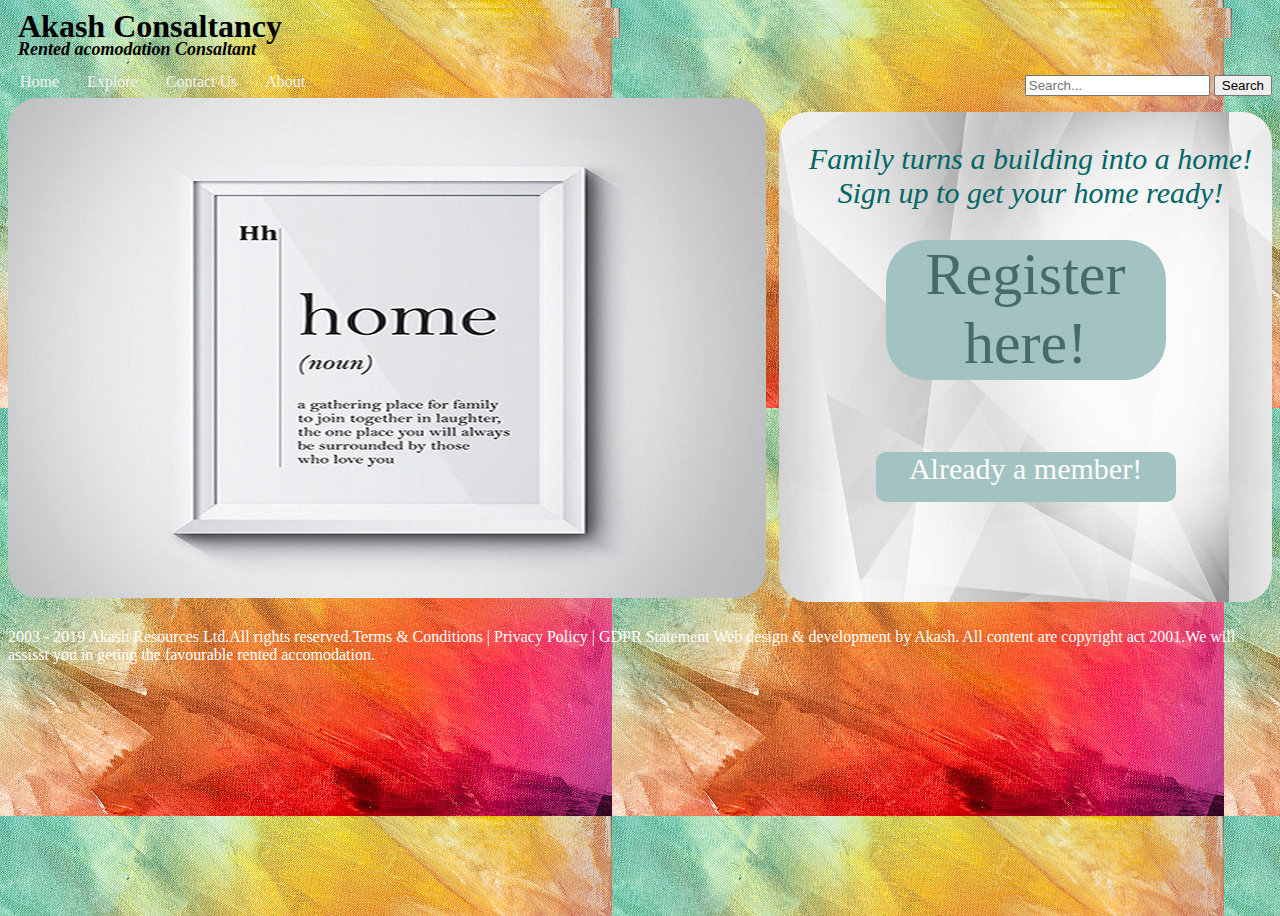
<file: index.html>
<html>
<head>
<link rel="stylesheet" type="text/css" href="home1.css">
<link rel="icon" href="icon.jpg" type="image/x-icon">
<TITLE>Akashconsaltancy</TITLE>

</head>
<body>

  <div class="heading">
<div class="head1">
<h1>Akash Consaltancy</h1>
<h2>Rented acomodation Consaltant</h2>

</div>
<div class="form">
<form>
<input name="searchbar" placeholder="Search...">
<button type="submit">Search
</form>
</div>
</div>
<div class="menubar">
<div class="menu">
  <a id="home" href="index.html">Home</a>
  <a id="home" href="explore.html">Explore</a>
  <a id="home" href="contact.html">Contact Us</a>
  <a id="home" href="about.html">About</a>
</div>

</div>
<div class="middle">
    <div class="homeleft">
      <img id="background" src="home.jpg">
    </div>
    <div class="homeright">
      <center>
        <p id="h4" >
      Family turns a building into a home!<br>
        Sign up to get your home ready!
      </p>
      <div class="signup"><a  href="signup.html">Register<br> here!<?a>
      </div>
      <br>
      <br>
      <br>
      <br>
      <div class="signin">
      <a  href="signin.html">Already a member!</a>
      </div>
     </center>
    </div><br>
</div>
  <div class="bottom">
   <p>  2003 - 2019 Akash Resources Ltd.All rights reserved.Terms & Conditions | Privacy Policy |
      GDPR Statement Web design & development by Akash.
    All content are copyright act 2001.We will assisst you in geting the favourable
     rented accomodation.
  </p>
 </div>


</body>
</html>
</file>
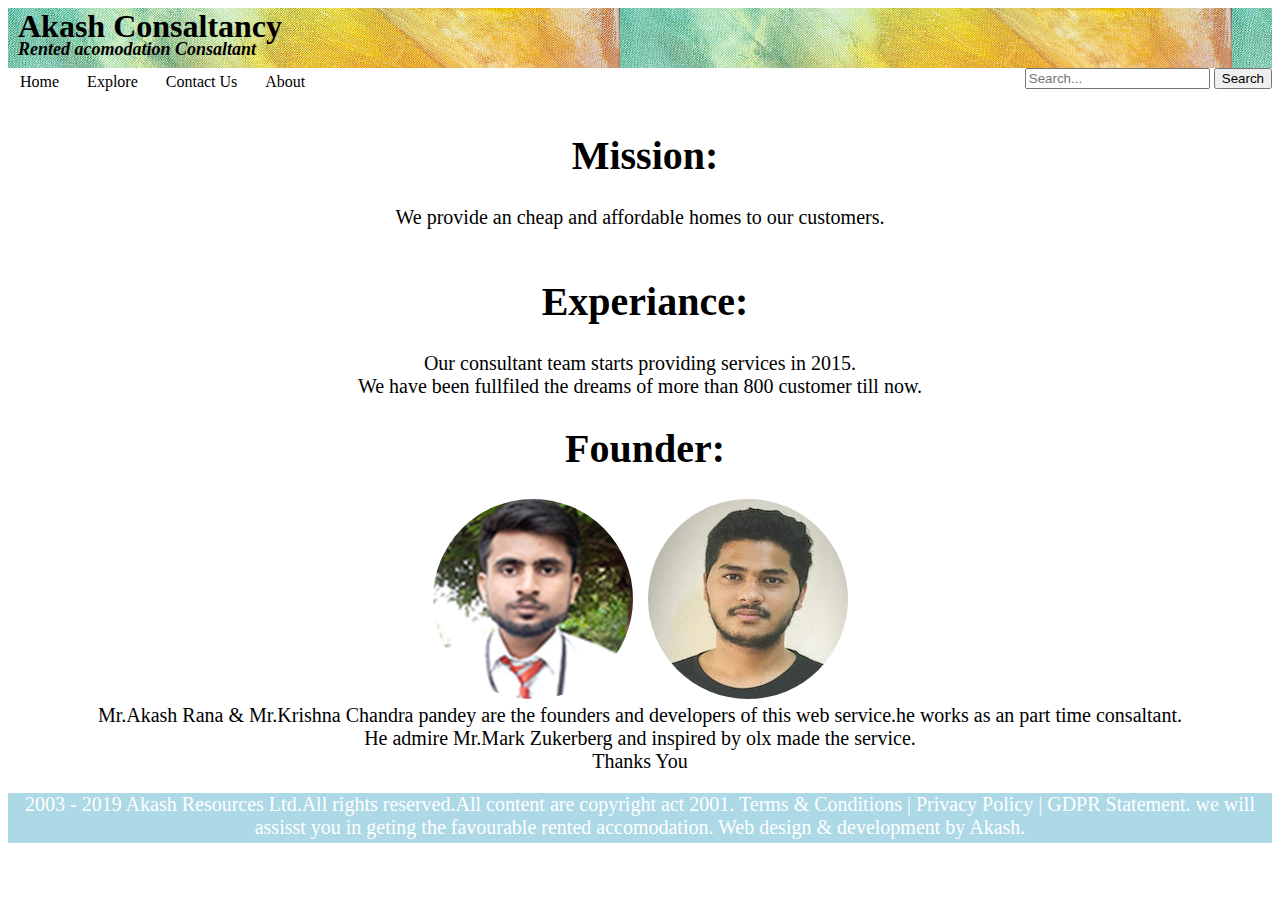
<file: about.html>
<html>
<head>
  <link rel="icon" href="icon.jpg" type="image/x-icon">
<TITLE>Akashconsaltancy</TITLE>
<link rel="stylesheet" type="text/css" href="universal.css">
<link rel="stylesheet" type="text/css" href="about.css">
</head>
<body>

  <div class="heading">
<h1>Akash Consaltancy</h1>
<h2>Rented acomodation Consaltant</h2>
</div>

<div class="menu">
  <a id="home" href="index.html">Home</a>
  <a id="home" href="explore.html">Explore</a>
  <a id="home" href="contact.html">Contact Us</a>
  <a id="home" href="about.html">About</a>
  <form class="form" >
  <input name="searchbar" placeholder="Search...">
  <button type="submit">Search
  </form>
</div>
<div class="about">
<center>  <h1>Mission:</h1></center>
<p id="aboutus" >
  We provide an cheap and affordable homes to our customers.<br><br>
  <center><h1>Experiance:</h1></center>
    Our consultant team starts providing services in 2015.<br>
    We have been fullfiled the dreams of more than 800 customer till now.<br>
<center><h1>Founder:</h1></center>
<img src="founder.jpg"> &nbsp <img src="krishna.jpg"><br>
Mr.Akash Rana & Mr.Krishna Chandra pandey are the founders and developers of this web service.he works as an part time consaltant.<br>
He admire Mr.Mark Zukerberg and inspired by olx made the service.<br>
Thanks You</p>

<p class="bottom">  2003 - 2019 Akash Resources Ltd.All rights reserved.All content are copyright act 2001.
Terms & Conditions | Privacy Policy | GDPR Statement.
we will assisst you in geting the favourable rented accomodation.
Web design & development by Akash.
</p>


</div>
</body>
</html>
</file>
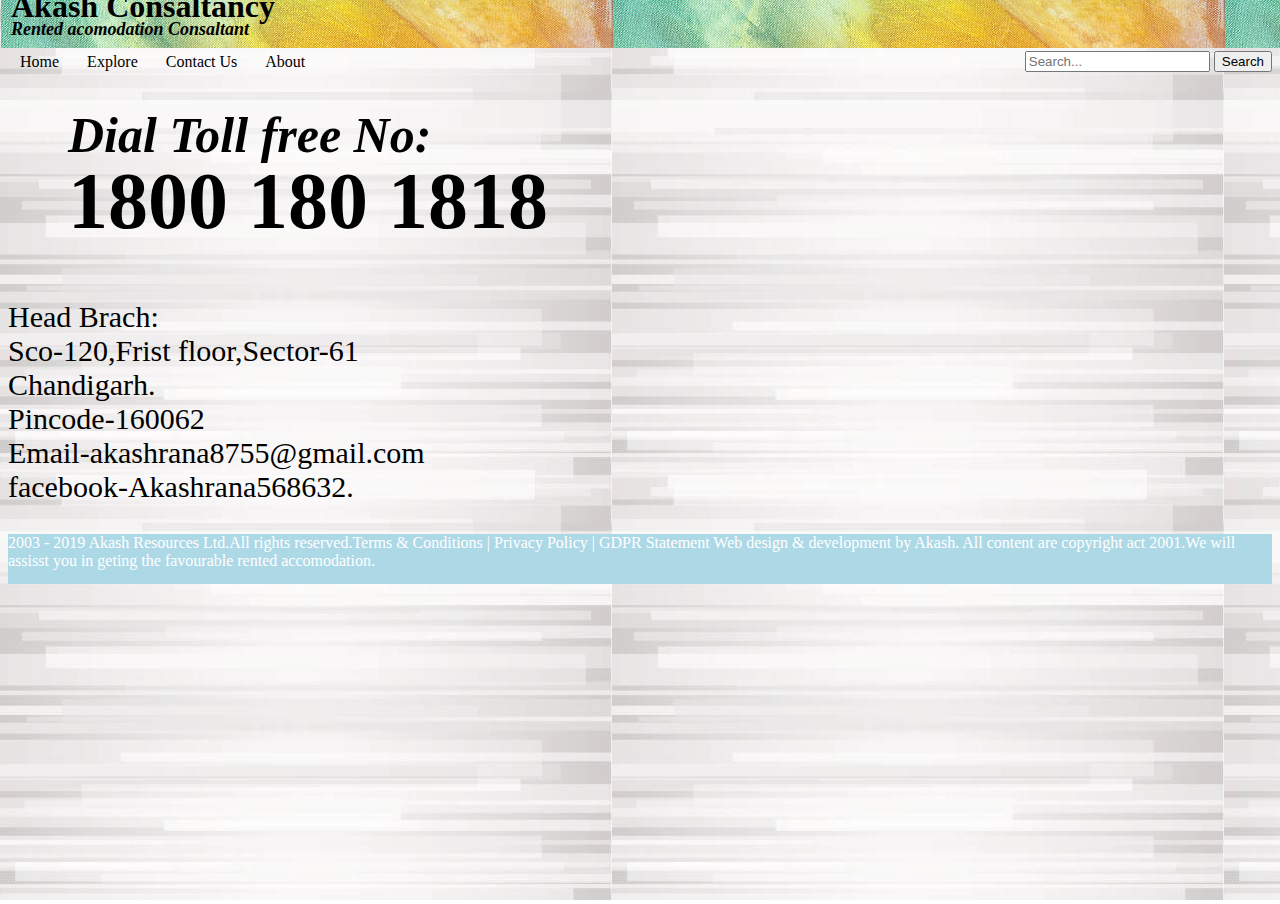
<file: contact.html>
<html>
<head>
<link rel="stylesheet" type="text/css" href="universal.css">
<link rel="stylesheet" type="text/css" href="contact.css">
<link rel="icon"  href="icon.jpg" type="image/x-icon">
<TITLE>Akashconsaltancy</TITLE>

</head>
<body>

  <div class="heading">
<h1>Akash Consaltancy</h1>
<h2>Rented acomodation Consaltant</h2>
</div>

<div class="menu">
  <a id="home" href="index.html">Home</a>
  <a id="home" href="explore.html">Explore</a>
  <a id="home" href="contact.html">Contact Us</a>
  <a id="home" href="about.html">About</a>
  <form class="form" >
  <input name="searchbar" placeholder="Search...">
  <button type="submit">Search
  </form>
</div>
<div class="phno">
  <h2>Dial Toll free No:</h2>
    <h1>1800 180 1818</h1>

</div>

<p id="adress">
Head Brach:<br>
  Sco-120,Frist floor,Sector-61<br>
  Chandigarh.<br>
  Pincode-160062<br>
  Email-akashrana8755@gmail.com<br>
  facebook-Akashrana568632.
</p>

<div class="bottom">
 <p>  2003 - 2019 Akash Resources Ltd.All rights reserved.Terms & Conditions | Privacy Policy |
    GDPR Statement Web design & development by Akash.
  All content are copyright act 2001.We will assisst you in geting the favourable
   rented accomodation.
</p>
</div>



</body>
</html>
</file>
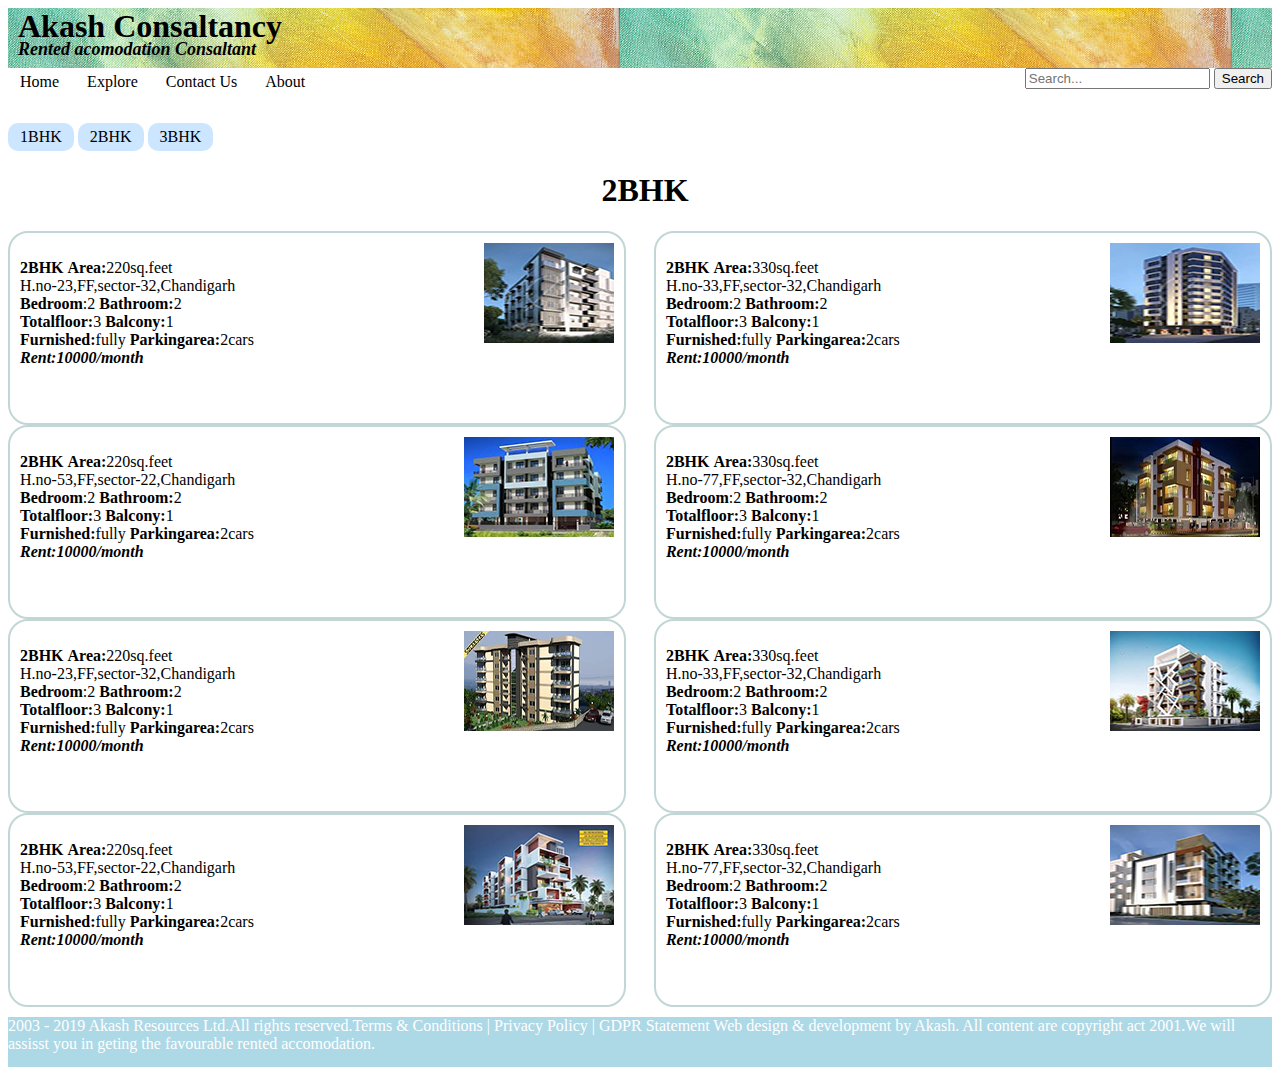
<file: explore.html>
<html>
<head>
<link rel="stylesheet" type="text/css" href="universal.css">
<link rel="stylesheet" type="text/css" href="explore.css">
<link rel="icon" href="icon.jpg" type="image/x-icon">
<TITLE>Akashconsaltancy</TITLE>

</head>
<body>

  <div class="heading">
<h1>Akash Consaltancy</h1>
<h2>Rented acomodation Consaltant</h2>
</div>

<div class="menu">
  <a id="home" href="index.html">Home</a>
  <a id="home" href="explore.html">Explore</a>
  <a id="home" href="contact.html">Contact Us</a>
  <a id="home" href="about.html">About</a>
  <form class="form" >
  <input name="searchbar" placeholder="Search...">
  <button type="submit">Search
  </form>
</div>
<br>
<div class="menu1">
  <a id="home" href="explore1.html">1BHK</a>
  <a id="home" href="explore2.html">2BHK</a>
  <a id="home" href="explore3.html">3BHK</a>
</div>
<p id="head"><center><h1>2BHK</h1></center></p>

<div class="row1">
  <div class="r1c1">
    <img src="1.jpeg" align=right>
    <p align=left>
      <b>2BHK</b>   <b>Area:</b>220sq.feet<br>
      H.no-23,FF,sector-32,Chandigarh<br>
      <b>Bedroom</b>:2 <b>Bathroom:</b>2<br>
        <b>Totalfloor:</b>3 <b>Balcony:</b>1<br>
          <b>Furnished:</b>fully  <b>Parkingarea:</b>2cars
      <br><i>  <strong>Rent:10000/month</strong></i>
        </p>

  </div>
  <div class="r1c2">
    <img src="2.jpeg" align=right>
    <p align=left>
      <b>2BHK</b>   <b>Area:</b>330sq.feet<br>
      H.no-33,FF,sector-32,Chandigarh<br>
      <b>Bedroom</b>:2 <b>Bathroom:</b>2<br>
        <b>Totalfloor:</b>3 <b>Balcony:</b>1<br>
          <b>Furnished:</b>fully  <b>Parkingarea:</b>2cars
       <br><i>  <strong>Rent:10000/month</strong></i>
        </p>

  </div>
</div>
  <div class="row2">
    <div class="r2c1">
      <img src="3.jpeg" align=right>
      <p align=left>
        <b>2BHK</b>   <b>Area:</b>220sq.feet<br>
        H.no-53,FF,sector-22,Chandigarh<br>
        <b>Bedroom</b>:2 <b>Bathroom:</b>2<br>
          <b>Totalfloor:</b>3 <b>Balcony:</b>1<br>
            <b>Furnished:</b>fully  <b>Parkingarea:</b>2cars
        <br><i>  <strong>Rent:10000/month</strong></i>
        </p>
    </div>
    <div class="r2c2">
      <img src="4.jpeg" align=right>
      <p align=left>
        <b>2BHK</b>   <b>Area:</b>330sq.feet<br>
        H.no-77,FF,sector-32,Chandigarh<br>
        <b>Bedroom</b>:2 <b>Bathroom:</b>2<br>
          <b>Totalfloor:</b>3 <b>Balcony:</b>1<br>
            <b>Furnished:</b>fully  <b>Parkingarea:</b>2cars
        <br><i>  <strong>Rent:10000/month</strong></i>
        </p>
      </div>
   </div>







   <div class="row3">
     <div class="r3c1">
       <img src="5.jpeg" align=right>
       <p align=left>
         <b>2BHK</b>   <b>Area:</b>220sq.feet<br>
         H.no-23,FF,sector-32,Chandigarh<br>
         <b>Bedroom</b>:2 <b>Bathroom:</b>2<br>
           <b>Totalfloor:</b>3 <b>Balcony:</b>1<br>
             <b>Furnished:</b>fully  <b>Parkingarea:</b>2cars
           <br><i>  <strong>Rent:10000/month</strong></i>
         </p>
     </div>
     <div class="r3c2">
       <img src="6.jpeg" align=right>
       <p align=left>
         <b>2BHK</b>   <b>Area:</b>330sq.feet<br>
         H.no-33,FF,sector-32,Chandigarh<br>
         <b>Bedroom</b>:2 <b>Bathroom:</b>2<br>
           <b>Totalfloor:</b>3 <b>Balcony:</b>1<br>
             <b>Furnished:</b>fully  <b>Parkingarea:</b>2cars
           <br><i>  <strong>Rent:10000/month</strong></i>
         </p>
     </div>
   </div>
     <div class="row4">
       <div class="r4c1">
         <img src="7.jpeg" align=right>
         <p align=left>
           <b>2BHK</b>   <b>Area:</b>220sq.feet<br>
           H.no-53,FF,sector-22,Chandigarh<br>
           <b>Bedroom</b>:2 <b>Bathroom:</b>2<br>
             <b>Totalfloor:</b>3 <b>Balcony:</b>1<br>
               <b>Furnished:</b>fully  <b>Parkingarea:</b>2cars
             <br><i>  <strong>Rent:10000/month</strong></i>
           </p>
       </div>
       <div class="r4c2">
         <img src="8.jpeg" align=right>
         <p align=left>
           <b>2BHK</b>   <b>Area:</b>330sq.feet<br>
           H.no-77,FF,sector-32,Chandigarh<br>
           <b>Bedroom</b>:2 <b>Bathroom:</b>2<br>
             <b>Totalfloor:</b>3 <b>Balcony:</b>1<br>
               <b>Furnished:</b>fully  <b>Parkingarea:</b>2cars
             <br><i>  <strong>Rent:10000/month</strong></i>
           </p>
         </div>
      </div>
      <br>
      <br>
      <br>
      <br>
      <br>


<div class="bottom">
       <p>  2003 - 2019 Akash Resources Ltd.All rights reserved.Terms & Conditions | Privacy Policy |
          GDPR Statement Web design & development by Akash.
        All content are copyright act 2001.We will assisst you in geting the favourable
         rented accomodation.
      </p>
 </div>
</body>
</html>
</file>
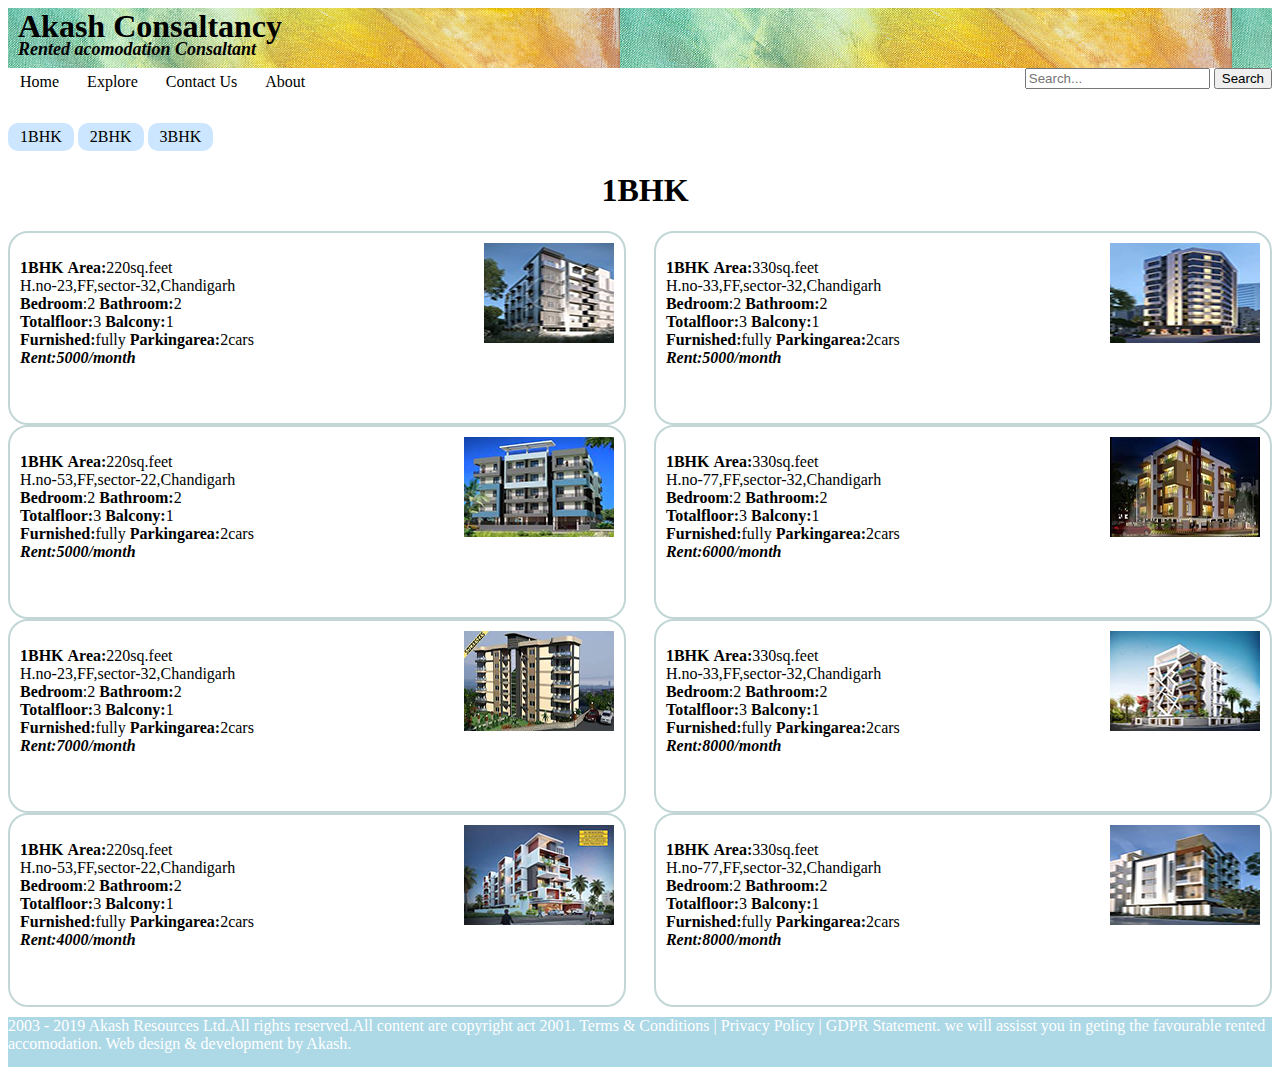
<file: explore1.html>
<html>
<head>
<link rel="stylesheet" type="text/css" href="universal.css">
<link rel="stylesheet" type="text/css" href="explore.css">
<link rel="icon" href="icon.jpg" type="image/x-icon">
<TITLE>Akashconsaltancy</TITLE>

</head>
<body>

  <div class="heading">
<h1>Akash Consaltancy</h1>
<h2>Rented acomodation Consaltant</h2>
</div>

<div class="menu">
  <a id="home" href="index.html">Home</a>
  <a id="home" href="explore.html">Explore</a>
  <a id="home" href="contact.html">Contact Us</a>
  <a id="home" href="about.html">About</a>
  <form class="form" >
  <input name="searchbar" placeholder="Search...">
  <button type="submit">Search
  </form>
</div>
<br>
<div class="menu1">
  <a id="home" href="explore1.html">1BHK</a>
  <a id="home" href="explore2.html">2BHK</a>
  <a id="home" href="explore3.html">3BHK</a>
</div>
<p id="head"><center><h1>1BHK</h1></center></p>
<div class="row1">
  <div class="r1c1">
    <img src="1.jpeg" align=right>
    <p align=left>
      <b>1BHK</b>   <b>Area:</b>220sq.feet<br>
      H.no-23,FF,sector-32,Chandigarh<br>
      <b>Bedroom</b>:2 <b>Bathroom:</b>2<br>
        <b>Totalfloor:</b>3 <b>Balcony:</b>1<br>
          <b>Furnished:</b>fully  <b>Parkingarea:</b>2cars
      <br><i>  <strong>Rent:5000/month</strong></i>
        </p>

  </div>
  <div class="r1c2">
    <img src="2.jpeg" align=right>
    <p align=left>
      <b>1BHK</b>   <b>Area:</b>330sq.feet<br>
      H.no-33,FF,sector-32,Chandigarh<br>
      <b>Bedroom</b>:2 <b>Bathroom:</b>2<br>
        <b>Totalfloor:</b>3 <b>Balcony:</b>1<br>
          <b>Furnished:</b>fully  <b>Parkingarea:</b>2cars
       <br><i>  <strong>Rent:5000/month</strong></i>
        </p>

  </div>
</div>
  <div class="row2">
    <div class="r2c1">
      <img src="3.jpeg" align=right>
      <p align=left>
        <b>1BHK</b>   <b>Area:</b>220sq.feet<br>
        H.no-53,FF,sector-22,Chandigarh<br>
        <b>Bedroom</b>:2 <b>Bathroom:</b>2<br>
          <b>Totalfloor:</b>3 <b>Balcony:</b>1<br>
            <b>Furnished:</b>fully  <b>Parkingarea:</b>2cars
        <br><i>  <strong>Rent:5000/month</strong></i>
        </p>
    </div>
    <div class="r2c2">
      <img src="4.jpeg" align=right>
      <p align=left>
        <b>1BHK</b>   <b>Area:</b>330sq.feet<br>
        H.no-77,FF,sector-32,Chandigarh<br>
        <b>Bedroom</b>:2 <b>Bathroom:</b>2<br>
          <b>Totalfloor:</b>3 <b>Balcony:</b>1<br>
            <b>Furnished:</b>fully  <b>Parkingarea:</b>2cars
        <br><i>  <strong>Rent:6000/month</strong></i>
        </p>
      </div>
   </div>







   <div class="row3">
     <div class="r3c1">
       <img src="5.jpeg" align=right>
       <p align=left>
         <b>1BHK</b>   <b>Area:</b>220sq.feet<br>
         H.no-23,FF,sector-32,Chandigarh<br>
         <b>Bedroom</b>:2 <b>Bathroom:</b>2<br>
           <b>Totalfloor:</b>3 <b>Balcony:</b>1<br>
             <b>Furnished:</b>fully  <b>Parkingarea:</b>2cars
           <br><i>  <strong>Rent:7000/month</strong></i>
         </p>
     </div>
     <div class="r3c2">
       <img src="6.jpeg" align=right>
       <p align=left>
         <b>1BHK</b>   <b>Area:</b>330sq.feet<br>
         H.no-33,FF,sector-32,Chandigarh<br>
         <b>Bedroom</b>:2 <b>Bathroom:</b>2<br>
           <b>Totalfloor:</b>3 <b>Balcony:</b>1<br>
             <b>Furnished:</b>fully  <b>Parkingarea:</b>2cars
           <br><i>  <strong>Rent:8000/month</strong></i>
         </p>
     </div>
   </div>
     <div class="row4">
       <div class="r4c1">
         <img src="7.jpeg" align=right>
         <p align=left>
           <b>1BHK</b>   <b>Area:</b>220sq.feet<br>
           H.no-53,FF,sector-22,Chandigarh<br>
           <b>Bedroom</b>:2 <b>Bathroom:</b>2<br>
             <b>Totalfloor:</b>3 <b>Balcony:</b>1<br>
               <b>Furnished:</b>fully  <b>Parkingarea:</b>2cars
             <br><i>  <strong>Rent:4000/month</strong></i>
           </p>
       </div>
       <div class="r4c2">
         <img src="8.jpeg" align=right>
         <p align=left>
           <b>1BHK</b>   <b>Area:</b>330sq.feet<br>
           H.no-77,FF,sector-32,Chandigarh<br>
           <b>Bedroom</b>:2 <b>Bathroom:</b>2<br>
             <b>Totalfloor:</b>3 <b>Balcony:</b>1<br>
               <b>Furnished:</b>fully  <b>Parkingarea:</b>2cars
             <br><i>  <strong>Rent:8000/month</strong></i>
           </p>
         </div>
      </div>
      <br>
      <br>
      <br>
      <br>
      <br>



        <p class="bottom">  2003 - 2019 Akash Resources Ltd.All rights reserved.All content are copyright act 2001.
        Terms & Conditions | Privacy Policy | GDPR Statement.
        we will assisst you in geting the favourable rented accomodation.
        Web design & development by Akash.
        </p>
</body>
</html>
</file>
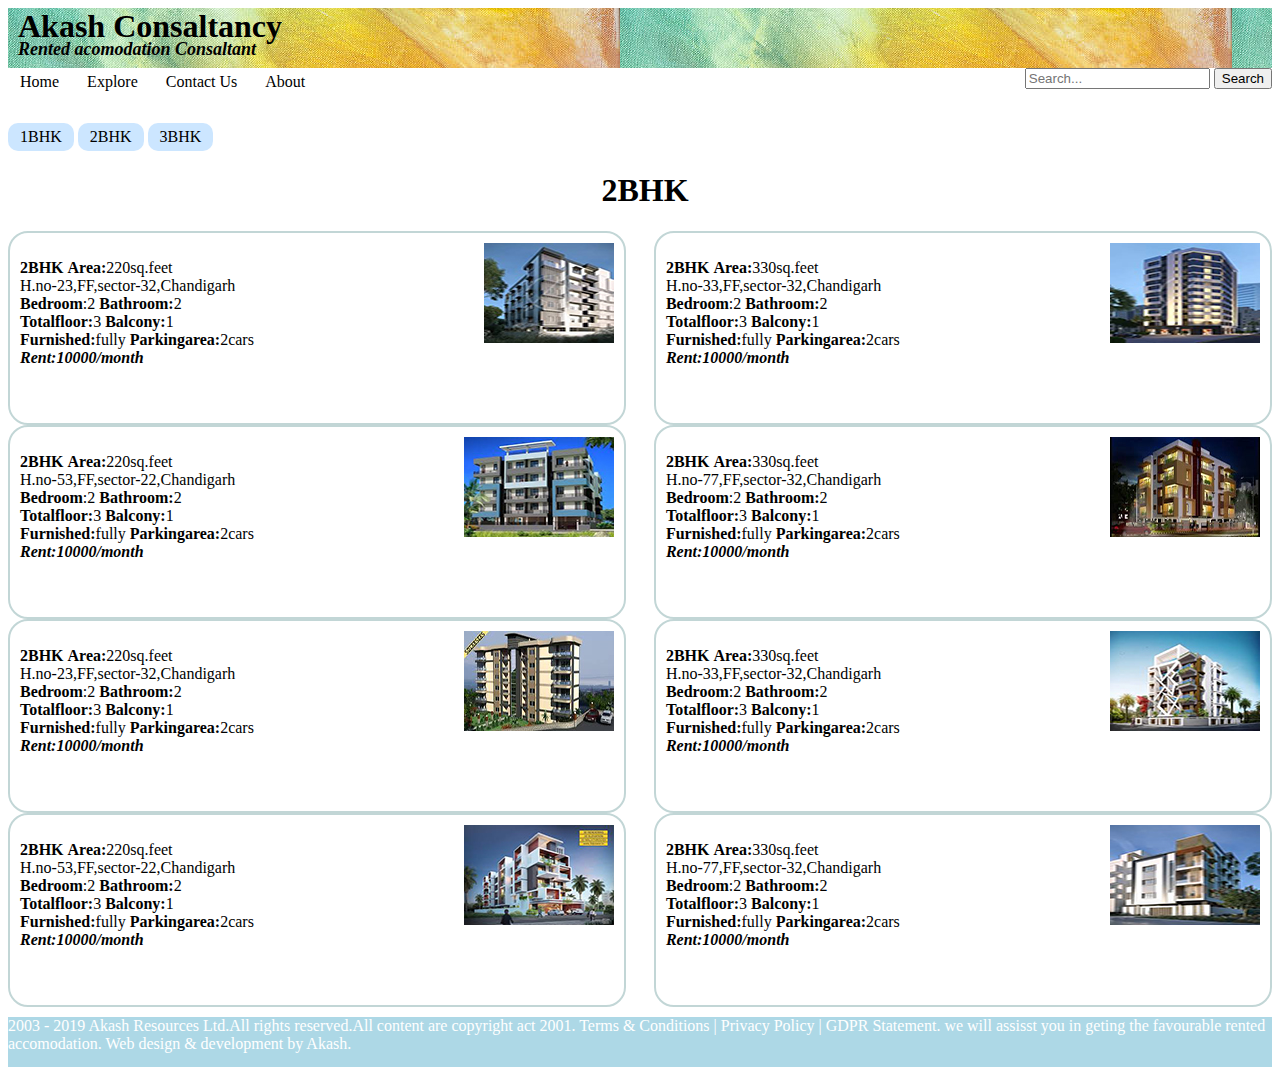
<file: explore2.html>
<html>
<head>
<link rel="stylesheet" type="text/css" href="universal.css">
<link rel="stylesheet" type="text/css" href="explore.css">
<link rel="icon" href="icon.jpg" type="image/x-icon">
<TITLE>Akashconsaltancy</TITLE>

</head>
<body>

  <div class="heading">
<h1>Akash Consaltancy</h1>
<h2>Rented acomodation Consaltant</h2>
</div>

<div class="menu">
  <a id="home" href="index.html">Home</a>
  <a id="home" href="explore.html">Explore</a>
  <a id="home" href="contact.html">Contact Us</a>
  <a id="home" href="about.html">About</a>
  <form class="form" >
  <input name="searchbar" placeholder="Search...">
  <button type="submit">Search
  </form>
</div>
<br>
<div class="menu1">
  <a id="home" href="explore1.html">1BHK</a>
  <a id="home" href="explore2.html">2BHK</a>
  <a id="home" href="explore3.html">3BHK</a>
</div>
<p id="head"><center><h1>2BHK</h1></center></p>
<div class="row1">
  <div class="r1c1">
    <img src="1.jpeg" align=right>
    <p align=left>
      <b>2BHK</b>   <b>Area:</b>220sq.feet<br>
      H.no-23,FF,sector-32,Chandigarh<br>
      <b>Bedroom</b>:2 <b>Bathroom:</b>2<br>
        <b>Totalfloor:</b>3 <b>Balcony:</b>1<br>
          <b>Furnished:</b>fully  <b>Parkingarea:</b>2cars
      <br><i>  <strong>Rent:10000/month</strong></i>
        </p>

  </div>
  <div class="r1c2">
    <img src="2.jpeg" align=right>
    <p align=left>
      <b>2BHK</b>   <b>Area:</b>330sq.feet<br>
      H.no-33,FF,sector-32,Chandigarh<br>
      <b>Bedroom</b>:2 <b>Bathroom:</b>2<br>
        <b>Totalfloor:</b>3 <b>Balcony:</b>1<br>
          <b>Furnished:</b>fully  <b>Parkingarea:</b>2cars
       <br><i>  <strong>Rent:10000/month</strong></i>
        </p>

  </div>
</div>
  <div class="row2">
    <div class="r2c1">
      <img src="3.jpeg" align=right>
      <p align=left>
        <b>2BHK</b>   <b>Area:</b>220sq.feet<br>
        H.no-53,FF,sector-22,Chandigarh<br>
        <b>Bedroom</b>:2 <b>Bathroom:</b>2<br>
          <b>Totalfloor:</b>3 <b>Balcony:</b>1<br>
            <b>Furnished:</b>fully  <b>Parkingarea:</b>2cars
        <br><i>  <strong>Rent:10000/month</strong></i>
        </p>
    </div>
    <div class="r2c2">
      <img src="4.jpeg" align=right>
      <p align=left>
        <b>2BHK</b>   <b>Area:</b>330sq.feet<br>
        H.no-77,FF,sector-32,Chandigarh<br>
        <b>Bedroom</b>:2 <b>Bathroom:</b>2<br>
          <b>Totalfloor:</b>3 <b>Balcony:</b>1<br>
            <b>Furnished:</b>fully  <b>Parkingarea:</b>2cars
        <br><i>  <strong>Rent:10000/month</strong></i>
        </p>
      </div>
   </div>







   <div class="row3">
     <div class="r3c1">
       <img src="5.jpeg" align=right>
       <p align=left>
         <b>2BHK</b>   <b>Area:</b>220sq.feet<br>
         H.no-23,FF,sector-32,Chandigarh<br>
         <b>Bedroom</b>:2 <b>Bathroom:</b>2<br>
           <b>Totalfloor:</b>3 <b>Balcony:</b>1<br>
             <b>Furnished:</b>fully  <b>Parkingarea:</b>2cars
           <br><i>  <strong>Rent:10000/month</strong></i>
         </p>
     </div>
     <div class="r3c2">
       <img src="6.jpeg" align=right>
       <p align=left>
         <b>2BHK</b>   <b>Area:</b>330sq.feet<br>
         H.no-33,FF,sector-32,Chandigarh<br>
         <b>Bedroom</b>:2 <b>Bathroom:</b>2<br>
           <b>Totalfloor:</b>3 <b>Balcony:</b>1<br>
             <b>Furnished:</b>fully  <b>Parkingarea:</b>2cars
           <br><i>  <strong>Rent:10000/month</strong></i>
         </p>
     </div>
   </div>
     <div class="row4">
       <div class="r4c1">
         <img src="7.jpeg" align=right>
         <p align=left>
           <b>2BHK</b>   <b>Area:</b>220sq.feet<br>
           H.no-53,FF,sector-22,Chandigarh<br>
           <b>Bedroom</b>:2 <b>Bathroom:</b>2<br>
             <b>Totalfloor:</b>3 <b>Balcony:</b>1<br>
               <b>Furnished:</b>fully  <b>Parkingarea:</b>2cars
             <br><i>  <strong>Rent:10000/month</strong></i>
           </p>
       </div>
       <div class="r4c2">
         <img src="8.jpeg" align=right>
         <p align=left>
           <b>2BHK</b>   <b>Area:</b>330sq.feet<br>
           H.no-77,FF,sector-32,Chandigarh<br>
           <b>Bedroom</b>:2 <b>Bathroom:</b>2<br>
             <b>Totalfloor:</b>3 <b>Balcony:</b>1<br>
               <b>Furnished:</b>fully  <b>Parkingarea:</b>2cars
             <br><i>  <strong>Rent:10000/month</strong></i>
           </p>
         </div>
      </div>
      <br>
      <br>
      <br>
      <br>
      <br>



        <p class="bottom">  2003 - 2019 Akash Resources Ltd.All rights reserved.All content are copyright act 2001.
        Terms & Conditions | Privacy Policy | GDPR Statement.
        we will assisst you in geting the favourable rented accomodation.
        Web design & development by Akash.
        </p>
</body>
</html>
</file>
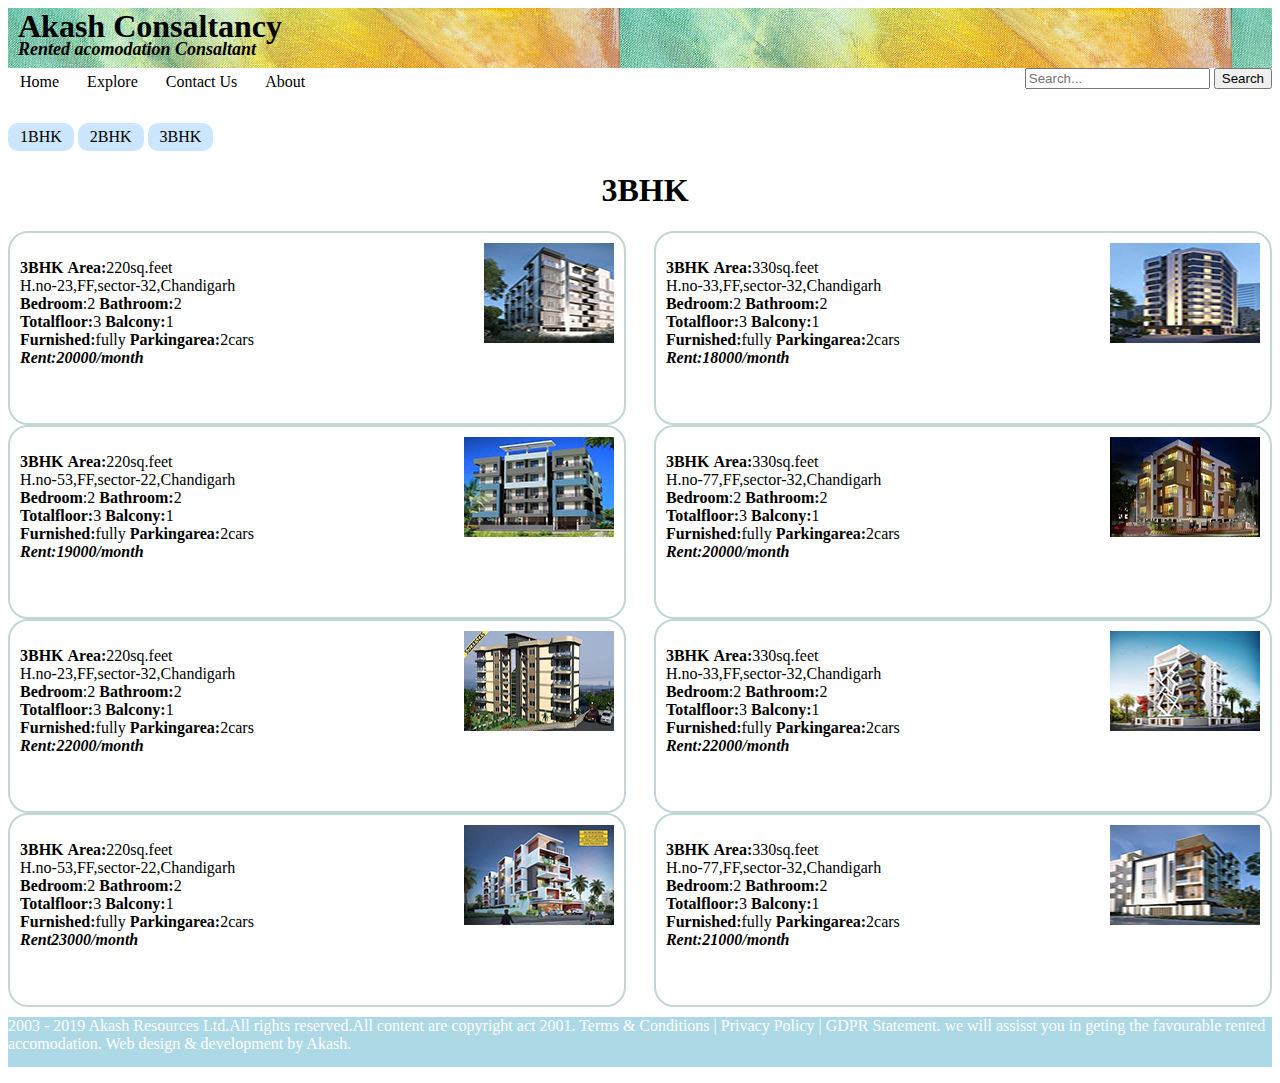
<file: explore3.html>
<html>
<head>
<link rel="stylesheet" type="text/css" href="universal.css">
<link rel="stylesheet" type="text/css" href="explore.css">
<link rel="icon" href="icon.jpg" type="image/x-icon">
<TITLE>Akashconsaltancy</TITLE>

</head>
<body>

  <div class="heading">
<h1>Akash Consaltancy</h1>
<h2>Rented acomodation Consaltant</h2>
</div>

<div class="menu">
  <a id="home" href="index.html">Home</a>
  <a id="home" href="explore.html">Explore</a>
  <a id="home" href="contact.html">Contact Us</a>
  <a id="home" href="about.html">About</a>
  <form class="form" >
  <input name="searchbar" placeholder="Search...">
  <button type="submit">Search
  </form>
</div>
<br>
<div class="menu1">
  <a id="home" href="explore1.html">1BHK</a>
  <a id="home" href="explore2.html">2BHK</a>
  <a id="home" href="explore3.html">3BHK</a>
</div>
<p id="head"><center><h1>3BHK</h1></center></p>
<div class="row1">
  <div class="r1c1">
    <img src="1.jpeg" align=right>
    <p align=left>
      <b>3BHK</b>   <b>Area:</b>220sq.feet<br>
      H.no-23,FF,sector-32,Chandigarh<br>
      <b>Bedroom</b>:2 <b>Bathroom:</b>2<br>
        <b>Totalfloor:</b>3 <b>Balcony:</b>1<br>
          <b>Furnished:</b>fully  <b>Parkingarea:</b>2cars
      <br><i>  <strong>Rent:20000/month</strong></i>
        </p>

  </div>
  <div class="r1c2">
    <img src="2.jpeg" align=right>
    <p align=left>
      <b>3BHK</b>   <b>Area:</b>330sq.feet<br>
      H.no-33,FF,sector-32,Chandigarh<br>
      <b>Bedroom</b>:2 <b>Bathroom:</b>2<br>
        <b>Totalfloor:</b>3 <b>Balcony:</b>1<br>
          <b>Furnished:</b>fully  <b>Parkingarea:</b>2cars
       <br><i>  <strong>Rent:18000/month</strong></i>
        </p>

  </div>
</div>
  <div class="row2">
    <div class="r2c1">
      <img src="3.jpeg" align=right>
      <p align=left>
        <b>3BHK</b>   <b>Area:</b>220sq.feet<br>
        H.no-53,FF,sector-22,Chandigarh<br>
        <b>Bedroom</b>:2 <b>Bathroom:</b>2<br>
          <b>Totalfloor:</b>3 <b>Balcony:</b>1<br>
            <b>Furnished:</b>fully  <b>Parkingarea:</b>2cars
        <br><i>  <strong>Rent:19000/month</strong></i>
        </p>
    </div>
    <div class="r2c2">
      <img src="4.jpeg" align=right>
      <p align=left>
        <b>3BHK</b>   <b>Area:</b>330sq.feet<br>
        H.no-77,FF,sector-32,Chandigarh<br>
        <b>Bedroom</b>:2 <b>Bathroom:</b>2<br>
          <b>Totalfloor:</b>3 <b>Balcony:</b>1<br>
            <b>Furnished:</b>fully  <b>Parkingarea:</b>2cars
        <br><i>  <strong>Rent:20000/month</strong></i>
        </p>
      </div>
   </div>







   <div class="row3">
     <div class="r3c1">
       <img src="5.jpeg" align=right>
       <p align=left>
         <b>3BHK</b>   <b>Area:</b>220sq.feet<br>
         H.no-23,FF,sector-32,Chandigarh<br>
         <b>Bedroom</b>:2 <b>Bathroom:</b>2<br>
           <b>Totalfloor:</b>3 <b>Balcony:</b>1<br>
             <b>Furnished:</b>fully  <b>Parkingarea:</b>2cars
           <br><i>  <strong>Rent:22000/month</strong></i>
         </p>
     </div>
     <div class="r3c2">
       <img src="6.jpeg" align=right>
       <p align=left>
         <b>3BHK</b>   <b>Area:</b>330sq.feet<br>
         H.no-33,FF,sector-32,Chandigarh<br>
         <b>Bedroom</b>:2 <b>Bathroom:</b>2<br>
           <b>Totalfloor:</b>3 <b>Balcony:</b>1<br>
             <b>Furnished:</b>fully  <b>Parkingarea:</b>2cars
           <br><i>  <strong>Rent:22000/month</strong></i>
         </p>
     </div>
   </div>
     <div class="row4">
       <div class="r4c1">
         <img src="7.jpeg" align=right>
         <p align=left>
           <b>3BHK</b>   <b>Area:</b>220sq.feet<br>
           H.no-53,FF,sector-22,Chandigarh<br>
           <b>Bedroom</b>:2 <b>Bathroom:</b>2<br>
             <b>Totalfloor:</b>3 <b>Balcony:</b>1<br>
               <b>Furnished:</b>fully  <b>Parkingarea:</b>2cars
             <br><i>  <strong>Rent23000/month</strong></i>
           </p>
       </div>
       <div class="r4c2">
         <img src="8.jpeg" align=right>
         <p align=left>
           <b>3BHK</b>   <b>Area:</b>330sq.feet<br>
           H.no-77,FF,sector-32,Chandigarh<br>
           <b>Bedroom</b>:2 <b>Bathroom:</b>2<br>
             <b>Totalfloor:</b>3 <b>Balcony:</b>1<br>
               <b>Furnished:</b>fully  <b>Parkingarea:</b>2cars
             <br><i>  <strong>Rent:21000/month</strong></i>
           </p>
         </div>
      </div>
      <br>
      <br>
      <br>
      <br>
      <br>

        <p class="bottom">  2003 - 2019 Akash Resources Ltd.All rights reserved.All content are copyright act 2001.
        Terms & Conditions | Privacy Policy | GDPR Statement.
        we will assisst you in geting the favourable rented accomodation.
        Web design & development by Akash.
        </p>
</body>
</html>
</file>
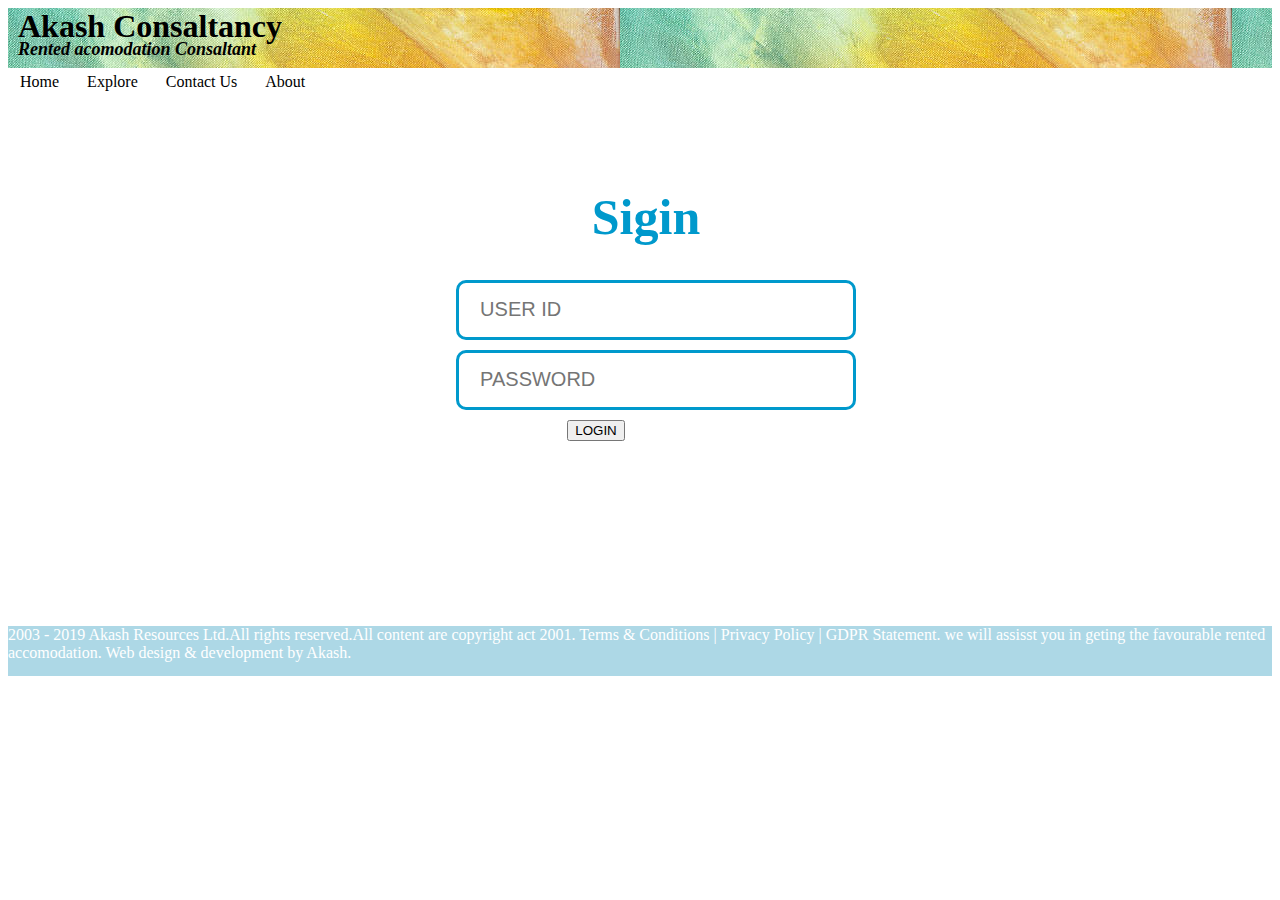
<file: signin.html>
<html>
<head>
<link rel="stylesheet" type="text/css" href="universal.css">
<link rel="stylesheet" type="text/css" href="signin.css">
<link rel="icon" href="icon.jpg" type="image/x-icon">
<TITLE>Akashconsaltancy</TITLE>

</head>
<body>

  <div class="heading">
<h1>Akash Consaltancy</h1>
<h2>Rented acomodation Consaltant</h2>
</div>
<div class="menu">
  <a id="home" href="index.html">Home</a>
  <a id="home" href="explore.html">Explore</a>
  <a id="home" href="contact.html">Contact Us</a>
  <a id="home" href="about.html">About</a>
</div>


<form action="login.php" method="POST">
<div class="login-box">

<div class="textbox">
<center><h1>Sigin</h1></center>
  <input type="text" name="username" placeholder="  USER ID">

  <input type="passward" name="pas" placeholder="  PASSWORD">
</div>
<div class="button">
<center><input type="submit" value="LOGIN"></center>
</div>
</div>
</form>
<p class="bottom">  2003 - 2019 Akash Resources Ltd.All rights reserved.All content are copyright act 2001.
Terms & Conditions | Privacy Policy | GDPR Statement.
we will assisst you in geting the favourable rented accomodation.
Web design & development by Akash.
</p>
</body>
</html>
</file>
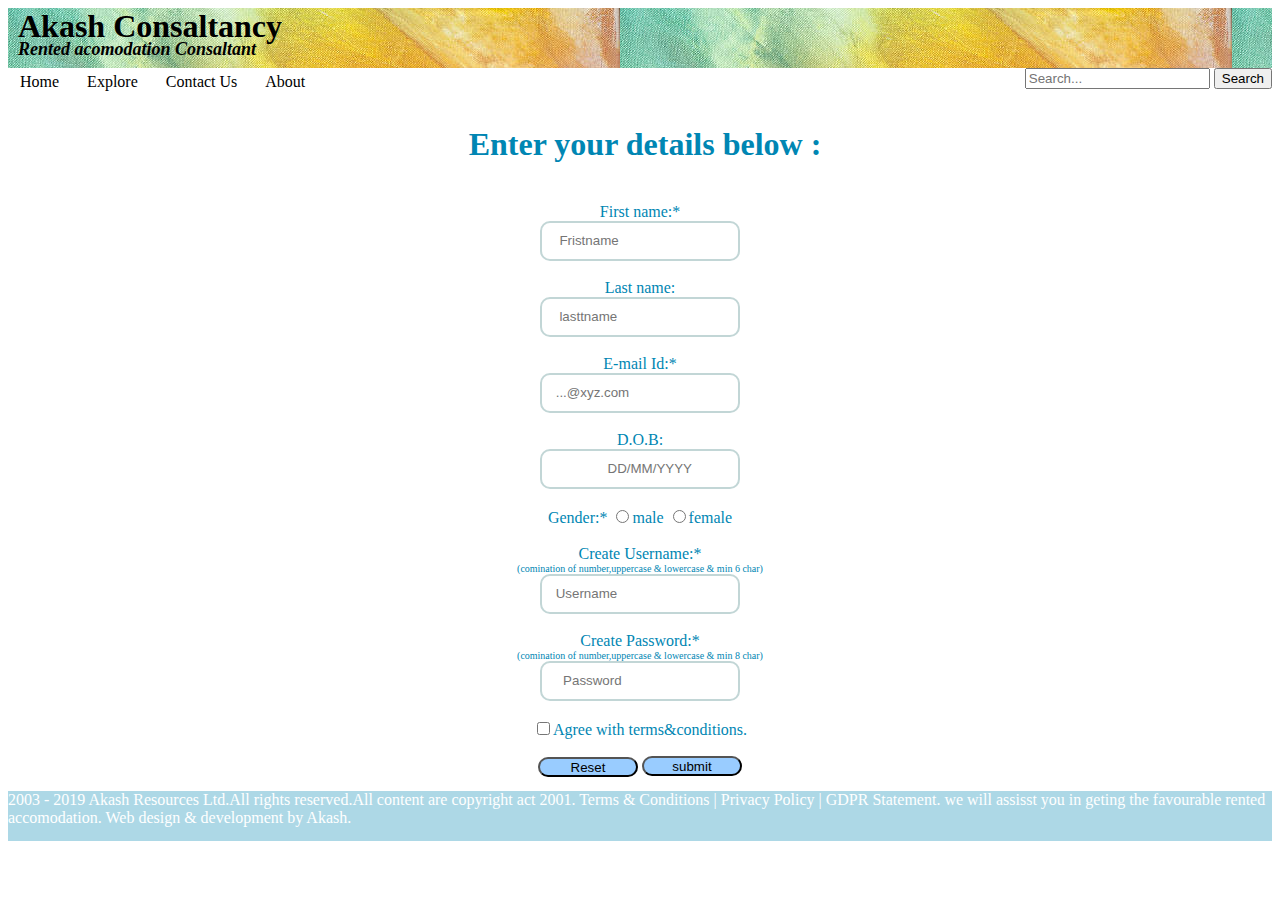
<file: signup.html>
<html>
<head>
<link rel="stylesheet" type="text/css" href="universal.css">
<link rel="stylesheet" type="text/css" href="signup.css">
<link rel="icon" href="icon.jpg" type="image/x-icon">
<TITLE>Akashconsaltancy</TITLE>

</head>
<body>

  <div class="heading">
<h1>Akash Consaltancy</h1>
<h2>Rented acomodation Consaltant</h2>
</div>

<div class="menu">
  <a id="home" href="index.html">Home</a>
  <a id="home" href="explore.html">Explore</a>
  <a id="home" href="contact.html">Contact Us</a>
  <a id="home" href="about.html">About</a>
  <form class="form" >
  <input name="searchbar" placeholder="Search...">
  <button type="submit">Search
  </form>
</div>
<center>
<h1>Enter your details below :</h1>
<br>
<form class="siginup" action="Connected.php" method="Post">
  First name:*<br>
  <input id="signup" type="text" name="firstname" placeholder="  Fristname" required>
  <br><br>
  Last name:<br>
  <input id="signup" type="text" name="lastname" placeholder="  lasttname">
<br><br>
E-mail Id:*
<br>
<input id="signup" type="email" name="e-mail" placeholder=" ...@xyz.com"  required>
<br><br>
D.O.B:

<br>
<input id="signup" type="text" name="date" placeholder="               DD/MM/YYYY">
<br><br>
Gender:*
<input type="radio" name="Gender" value="male" required>male
<input type="radio" name="Gender" value="female" required>female<br>

<br>
Create Username:*
<p id="title"> (comination of number,uppercase & lowercase  & min 6 char) </p>
<input id="signup" type="text" name="Username" required pattern="(?=.*\d)(?=.*[a-z]).{6,}" minlength="6" placeholder=" Username"  required>
<br><br>
Create Password:*
<p id="title"> (comination of number,uppercase & lowercase  & min 8 char) </p>
<input id="signup" type="Password" name="Password" placeholder="   Password" required pattern="(?=.*\d)(?=.*[a-z])(?=.*[A-Z]).{8,}" minlength="8" required>
<br><br>
<input  type="checkbox" required>Agree with terms&conditions.</br><br>
<input id="button1" type="reset" name="reset"><br></input>

<input id="button2" type="submit" value="submit"></input>

</center>
 <p class="bottom">  2003 - 2019 Akash Resources Ltd.All rights reserved.All content are copyright act 2001.
Terms & Conditions | Privacy Policy | GDPR Statement.
 we will assisst you in geting the favourable rented accomodation.
Web design & development by Akash.
</p>



</body>
</html>
</file>
<file: home1.css>
body{
height: 100%;
background-image: url("heading.jpg");
}
.heading {
color:black;

background-image: url("heading.jpg");
height: 30px;
width: 100%;
text-decoration-color: blue;
border: none;

}

.form {
float: right;


}

.menubar
{width: 100%;
height: 30px;
margin-top: 30px;
}
h2 {
font-style: italic;
font-size: 18px;
margin-top: -27px;
margin-left: 10px;
}
h1 {
font-family: serif;
margin-left: 10px;
}
#home {
font-style: normal;
text-decoration: none;
}
.menu a{

  display: inline-block;
  padding: 5px 12px;
  color: #f2f2f2;
  font-weight: 200;
}
.menu a:hover{
background-color: #336699;
color: white;
}
.menu {
overflow: hidden;
align:left;
}
.menu a:active{
background-color: #336699;

}
.homeright p{
font-size: 30px;
margin-left: 10px;
font-style: oblique;
text-decoration-style: serif;
color: #006666;
}
.signup{
  border-radius: 40px;
  background-color: #a3c2c2;
  height:140px;
  width:280px;
}
.signup a{
  margin-top: 40px;
  font-size: 60px;
text-decoration: none;
color: #476b6b;

}
.signin a
{
font-size: 30px;
text-decoration: none;
color: white;
border-width: 3px;
float:bottom;
}


.signin{

border: none;
height:50px;
width:300px;
border-radius: 10px;
background-color: #a3c2c2;


}
.homeright{
  height:98%;
  width: 39%;
  float: right;
  border-radius: 30px;
  background-image: url("homeright.jpg");

}



.bottom{
  margin-top:30px;
  height: 50px;
  width: 100%;
color:white;


}
.signin a:hover
{color: black;
}
.signup a:hover
{color: black;
}
.middle{
height: 500px;
width: 100%;

}
.homeleft
{height:100%;
  width: 60%;
  float: left;
  border-radius: 100px;
}
.homeleft img
{height:100%;
  width:100%;
border-radius: 30px;

}
</file>
<file: universal.css>
.heading {
color:black;
background-image: url("heading.jpg");
height:60px;
width: 100%;
text-decoration-color: blue;
border: none;

}
.form {
float: right;

}


.menubar
{width: 100%;
height: 30px;
margin-top: 30px;
}
h2 {
font-style: italic;
font-size: 18px;
margin-top: -27px;
margin-left: 10px;
}
h1 {
font-family: serif;
margin-left: 10px;
}
#home {
font-style: normal;
text-decoration: none;
}
.menu a{

  display: inline-block;
  padding: 5px 12px;
  color: black;
}
.menu a:hover{
background-color: #336699;
color: white;
}
.menu {
overflow: hidden;

}
.bottom
{

  height: 50px;
  width: 100%;
color:white;
background-color: lightblue;
}
</file>
<file: about.css>
.about{
font-size: 20px;
text-align: center;
}
.about img{

  border-radius: 500px;
}
</file>
<file: contact.css>
body{
background-image: url("contact.jpg");

}



.heading {
color:black;
margin-left: -7px;
background-image: url("heading.jpg");
height: 60px;
width: 1280px;
text-decoration-color: black;
border: none;
margin-top: -20px;
}
.form {
  float: right;
margin-top: 3px;
margin-bottom: -5px;

}
h2 {

font-style: italic;
font-size: 18px;

margin-top: -27px;
margin-left: 10px;

}
h1 {
font-family: serif;
margin-left: 10px;



}
#home {


font-style: normal;
text-decoration: none;


}
.menu a{

  display: inline-block;
  padding: 5px 12px;
  color: black;
}
.menu a:hover{
background-color: #336699;
color: white;


}

.menu a:active{
background-color: #336699;
color: white;


}
.menu {
  overflow: hidden;
}

.phno
{margin-top: 50px;
  margin-left: 50px;
font-size: 40px;

}
.phno h2
{
margin-top: -20px;
font-size: 50px;
color: black;


}
.phno h1
{margin-top: -50px;
color: black;
}
#adress{

font-size: 30px;
color: black;
font-style: default;
font-weight: 100;
}
.icon{
  border-radius: 100px;
}
</file>
<file: explore.css>
.row1
{height:170px;
width:100%;
margin-top: 20px;}
.row2
{height:170px;
width:100%;
}
.row3
{height:170px;
width:100%;}
.row4
{height:170px;
width:100%;}
.r1c1
{
  border: 2px solid #c2d6d6;
  padding: 10px;
  border-radius: 20px;
width: 47%;
height: 100%;
float:left;
}
.r1c2
{
  border: 2px solid #c2d6d6;
  padding: 10px;
  border-radius: 20px;
  width: 47%;
  height: 100%;
float:right;
}
.r2c1
{
  border: 2px solid #c2d6d6;
  padding: 10px;
  border-radius: 20px;
  width: 47%;
  height: 100%;
float:left;
}
.r2c2
{
  border: 2px solid #c2d6d6;
  padding: 10px;
  border-radius: 20px;
  width: 47%;
  height: 100%;
float:right;
}
.r3c1
{
  border: 2px solid #c2d6d6;
  padding: 10px;
  border-radius: 20px;
  width: 47%;
  height: 100%;
float:left;
}
.r3c2
{
  border: 2px solid #c2d6d6;
  padding: 10px;
  border-radius: 20px;
  width: 47%;
  height: 100%;
float:right;
}.r4c1
{
  border: 2px solid #c2d6d6;
  padding: 10px;
  border-radius: 20px;
  width: 47%;
  height: 100%;
float:left;
}
.r4c2
{
  border: 2px solid #c2d6d6;
  padding: 10px;
  border-radius: 20px;
  width: 47%;
  height: 100%;
float:right;
}
.r1c1 img
{

  height:100px;
  width:130 px;
}
.r1c2 img
{

  height:100px;
  width:130 px;
}
.r2c1 img
{
  height:100px;
  width:130 px;
}
.r2c2 img
{
  height:100px;
  width:130 px;
}
.r3c1 img
{
  height:100px;
  width:130 px;
}
.r3c2 img
{
  height:100px;
  width:130 px;
}
.r4c1 img
{
  height:100px;
  width:130 px;
}
.r4c2 img
{
  height:100px;
  width:130 px;
}
#head{
font-style: normal;
font-size: 20px;
  color:#c2d6d6;
}

  .menu1 a{
    border-radius: 10px;
    display: inline-block;
    padding: 5px 12px;
    color: black;
    background-color: #cce6ff;
  }
  .menu1 a:hover{
  background-color: #336699;
  color: white;
  }
  .menu1 {
  overflow: hidden;

  }
</file>
<file: signin.css>
body{
background-color: white;


}
.login-box{
  padding-top: 15%;
  padding-left: 35%;
  width: 280px;
  position: absolute;


}
.login-box h1{

  font-size: 50px;
margin-top: -100px;
  font-family: serif;
border: none;
border-radius: 10px;
margin-left: 100px;

color: #0099cc;

}
.textbox input{
  height: 60px;
  width: 400px;
border:3px solid #0099cc;
margin-bottom: 10px;

  overflow: hidden;
  padding:10px ;
  font-size: 20px;
font color: black;
border-radius: 10px;
background: transparent;
}
.


.button input {

margin-left: 30px;
margin-top: 30px;
height: 30px;

  border:10px outset #c2d6d6;
  border-radius: 100px;
  background-color: #c2d6d6;

}
.bottom
{margin-top: 530px;}
</file>
<file: signup.css>
#signup
{height:40px;
  width:200px;
border-radius:10px;
background: transparent;
border: 2px solid #c2d6d6;
padding: 10px;
}
#button1,#button2{
height:20px;
width:100px;
background-color: #99ccff;
border-radius:100px;
}
#button1
{margin-left: 530px;
  float:left;
}
#button2
{margin-right: 530px;
  margin-top: -19px;
  float:right;
}
body{
background-color: white;
color:#0086b3;
}
#title
{
  font-size: 10px;
  margin: 0px;
}
#signup1
{
  width:200px;
border-radius:10px;
background: transparent;
border: 2px solid #c2d6d6;
padding: 10px;

}
</file>
